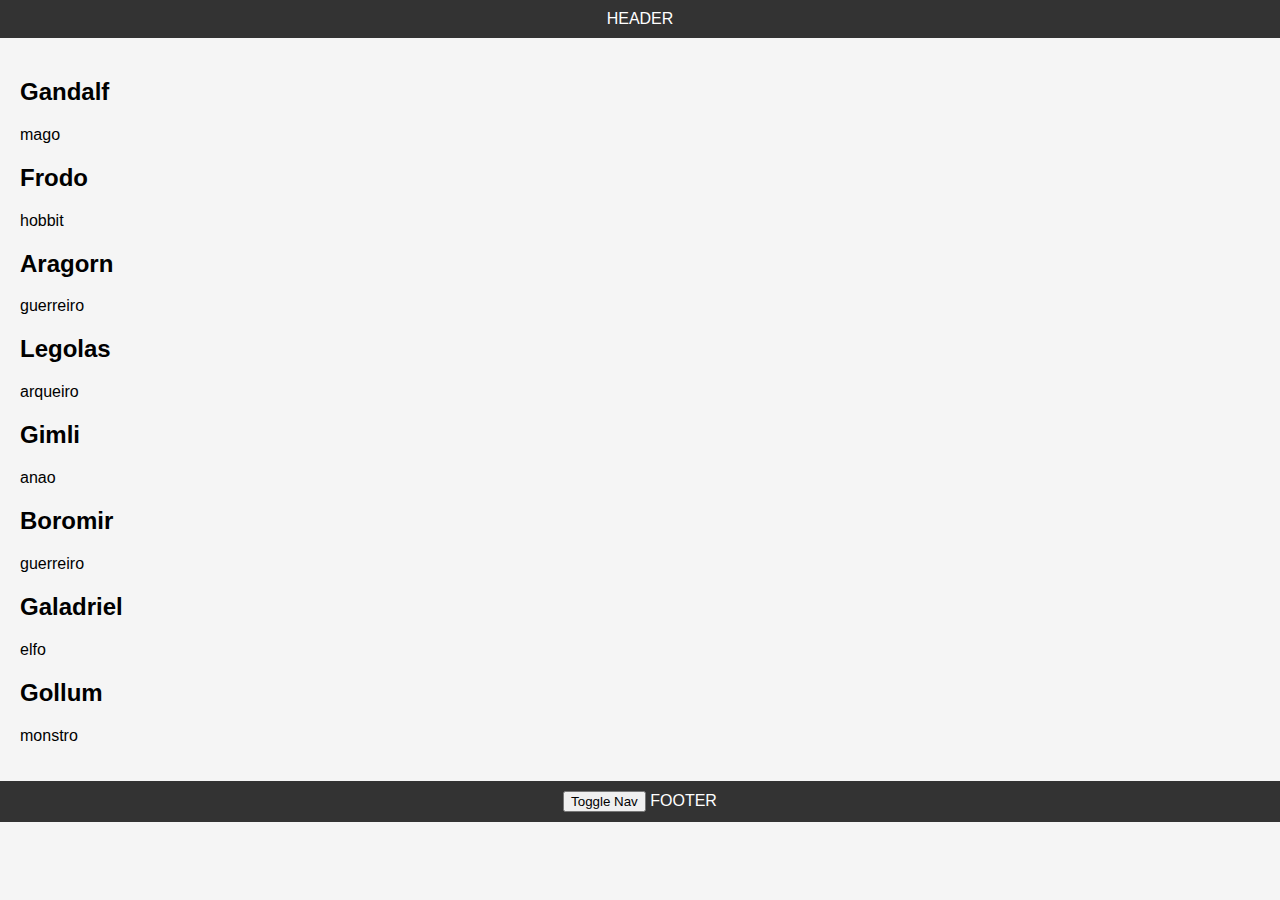
<file: lista_personagens/index.html>
<!DOCTYPE html>
<html lang="en">

<head>
  <meta charset="UTF-8">
  <meta name="viewport" content="width=device-width, initial-scale=1.0">
  <title>Café Caboclo</title>
  <link rel="stylesheet" href="assets/main.css">
  <script async defer src="assets/main.js"></script>
</head>

<body>
  <header>
    HEADER
  </header>
  <nav>
    <button class="toggle-nav">Toggle Nav</button>
    NAV
  </nav>
  <main>
    <div class="personagens">
      <template id="modelo-personagem">
        <div class="'personagem">
          <h2>Personagem</h2>
          <p>classe</p>
        </div>
      </template>
    </div>
  </main>
  <footer>
    <button class="toggle-nav">Toggle Nav</button>
    FOOTER
  </footer>
</body>

</html>
</file>
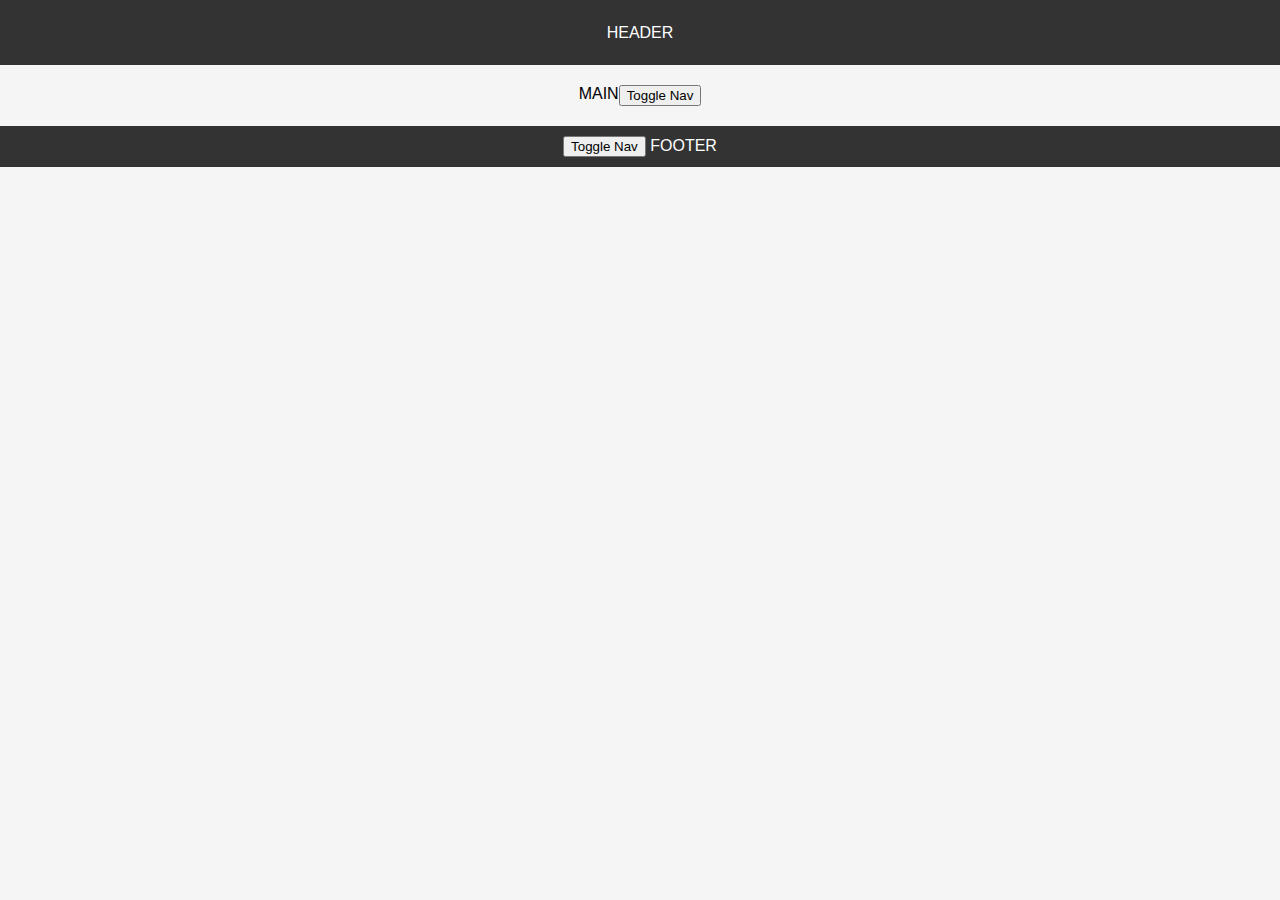
<file: menu_toggle/index.html>
<!DOCTYPE html>
<html lang="en">
<head>
  <meta charset="UTF-8">
  <meta name="viewport" content="width=device-width, initial-scale=1.0">
  <title>Café Caboclo</title>
  <link rel="stylesheet" href="assets/main.css">
  <script async defer src="assets/main.js"></script>
</head>
<body>
  <header>
    HEADER
  </header>
  <nav>
    <button class="toggle-nav">Toggle Nav</button>
    NAV
  </nav>
  <main>
    MAIN
    <button class="toggle-nav">Toggle Nav</button>
  </main>
  <footer>
    <button class="toggle-nav">Toggle Nav</button>
    FOOTER
  </footer>
</body>
</html>
</file>
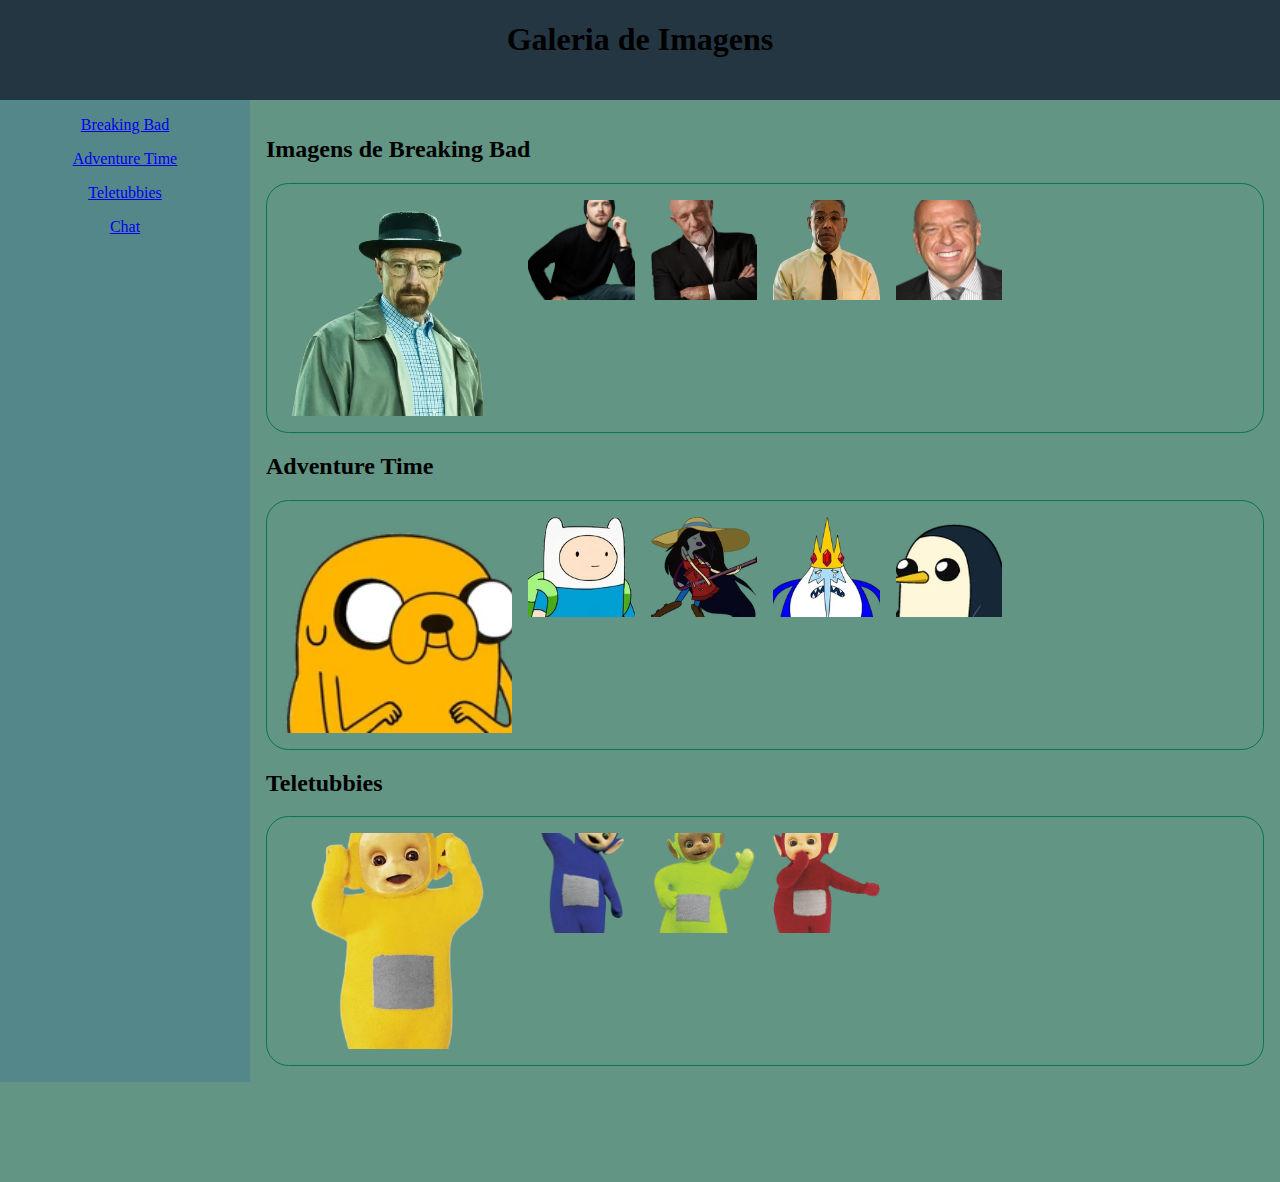
<file: trab003/trab003/index.html>
<!DOCTYPE html>
<html lang="en">

<head>
  <meta charset="UTF-8">
  <meta name="viewport" content="width=device-width, initial-scale=1.0">
  <title>atividade grid</title>
  <link rel="stylesheet" href="assets/main.css">
  <link rel="stylesheet" href="assets/responsive-grid.css">
  <script async defer src="assets/main.js"></script>
</head>

<body>

  <header>
    <h1 id="title">Galeria de Imagens</h1>
  </header>

  <aside>
    <p><a href="#Breaking Bad">Breaking Bad</a></p>
    <p><a href="#Adventure Time">Adventure Time</a></p>
    <p><a href="#Teletubbies">Teletubbies</a></p>
    <p><a href="../trab003/cahtvh.html">Chat</a></p>
  </aside>
  <main>

      <h2>Imagens de Breaking Bad</h2>
    
    <a id="Breaking Bad"></a>
    <div class="gallery">
      <div class = "primo"><img src="assets\walter_white-removebg-preview.png" alt = "Walter White"></div>
      <div><img src="assets\Pinkman-removebg-preview.png" alt = "Jesse Pinkman"></div>
      <div><img src="assets\MIke-removebg-preview.png" alt = "Mike"></div>
      <div><img src="assets\Gus-removebg-preview.png" alt = "Gustavo fring"></div>
      <div><img src="assets\Hank-removebg-preview.png" alt = "Hank"></div>
    </div>

    <h2>Adventure Time</h2>

    <a id="Adventure Time"></a>
    <div class="gallery">
      <div class = "primo"><img src="assets/Jake.png" alt = "Jake"></div>
      <div><img src="assets/Finn_.png" alt = "Finn"></div>
      <div><img src="assets/Marceline.png" alt = "Marceline"></div>
      <div><img src="assets/Rei_Gelado.png" alt = "Rei Gelado"></div>
      <div><img src="assets/Gunter.png" alt = "Gunter"></div>
    </div>

      <h2>Teletubbies</h2>
    
    <a id="Teletubbies"></a>
    <div class="gallery">
      <div class = "primo"><img src="assets/Tamarelo-removebg-preview.png" alt = "LALA"></div>
      <div><img src="assets/Tazul-removebg-preview.png" alt = "Tinky Winky"></div>
      <div><img src="assets/Tverde-removebg-preview.png" alt = "Não Lembro"></div>
      <div><img src="assets/Tvermelho-removebg-preview.png" alt = "PO"></div>
    </div>

  </main>
  <footer></footer>

  <dialog class="gallery-image-modal">
    <button class="bt-close"></button>
    <div class="content"></div>
    <div class="bt_move">
    <button class="bt-prev">←</button>
    <button class="bt-next">→</button>
  </div>
  </dialog>
</body>
</html>
</file>
<file: lista_personagens/assets/main.css>
html, body {
  margin: 0;
  padding: 0;
  font-family: 'Roboto', sans-serif;
  background-color: #f5f5f5;
}

header {
  background-color: #333;
  color: #fff;
  padding: 10px 0;
  text-align: center;
}

nav {
  background-color: #444;
  position: absolute;
  /* top: 0;
  bottom: 0;
  left: 0;
  right: 50px; */
  inset: 0 50px 0 0;
  transition: .3s;
  transform: translateX(-100%);
}

nav.open {
  transform: translateX(0%);
}

main {
  padding: 20px;
}

footer {
  background-color: #333;
  color: #fff;
  padding: 10px 0;
  text-align: center;
}
</file>
<file: menu_toggle/assets/main.css>
html, body {
    margin: 0;
    padding: 0;
    font-family: 'Roboto', sans-serif;
    background-color: #f5f5f5;
  } 
  
  header {
    display: flex;
    background-color: #333;
    color: #fff;
    padding: 10px 0;
    text-align: center;
    height: 5vh;
    align-items: center;
    justify-content: center;
  }
  nav {
    background-color: #444;
    position: absolute;
    /* top: 0;
    bottom: 0;
    left: 0;
    right: 50px; */
    inset: 0 50px 0 0;
    transition: .3s;
    transform: translateX(-100%);
  }
  nav.open {
    transform: translateX(0%);
  }
  
  main {
    display: flex;
    padding: 20px;
    justify-content: center;
  }
  
  footer {
    display: flex;
    justify-content: center;
    background-color: #333;
    color: #fff;
    padding: 10px 0;
    text-align: center;  
    display: block;  
  }
</file>
<file: trab003/trab003/assets/main.css>
* {
  box-sizing: border-box;
}

html {
  scroll-behavior: smooth;
  font-family: Cambria, Cochin, Georgia, Times, 'Times New Roman', serif;
  cursor:default;
}

body {
  margin: 0;
  border: 0;
}

header {
  min-width: 100px;
  min-height: 100px;
  background-color:#243642;
  text-align: center;
}

header h1#title {
  display: inline-block;/*não sei o porquê precisa disso, mas sem isso a página inteira começa a mudar*/
  animation: inflar 3s infinite;
}

@keyframes inflar {
  0%, 100% {
    transform: scale(1);
  }
  50% {
    transform: scale(1.1);
  }
}

aside {
  min-width: 100px;
  min-height: 100px;
  background-color: #387478dd;
}

main {
  min-width: 100px;
  min-height: 100px;
  background-color: #629584;
  padding: 1rem;
}

.gallery > div{
  transition: .5s;
}

main div.gallery > div:hover {
  transform: scale(1.5);
}

footer {
  min-width: 100px;
  min-height: 100px;
  background-color: #629584;
}
</file>
<file: trab003/trab003/assets/responsive-grid.css>
header {
  grid-area: header;
}

aside {
  grid-area: aside;
  /*transform:translate(-12vw);*/
  transition: .5s;
  cursor:pointer;
  text-align: center;
}

aside.openbar{
  transform:translate(0vw);
}

a:hover{
  color:rgb(4, 0, 255);
}

main {
  grid-area: content;
}

footer {
  grid-area: footer;
}

body {
  display: grid;
  grid-template-columns: 250px 1fr;
  grid-template-rows: 100px 1fr 100px;
  grid-template-areas:

    "header header"
    "aside  content"
    "footer footer";

  min-height: 100vh;
  border: 2vw;
}

main .gallery {
  border: 1px solid rgb(8, 117, 81);
  border-radius: 1.4rem;
  padding: 1rem;
  display: grid;
  gap: 1rem;
  grid-template-columns: repeat(auto-fill, minmax(100px, 1fr));
  grid-auto-rows: 100px;
  transition: 2s;

    & > div {
    object-fit: cover;
    cursor: pointer;

    & > img {
      height: 100%;
      width: 100%;
    }
  }
}

main :first-child {
  grid-area: span 2 / span 2;
  object-fit: cover;
} 

.gallery-image-modal {
  border-radius: 5px;
  border: 1px solid black;
  position: fixed;
  overflow: unset;
}

.gallery-image-modal::backdrop {
  background-color: rgba(0, 0, 0, 0.8);
  backdrop-filter: blur(2px);
}

.gallery-image-modal .bt-close {
  --size: 3rem;
  --translate: calc(var(--size) / 3 * -1);
  height: var(--size);
  width: var(--size);
  border-radius: 50%;
  color: transparent;
  position: absolute;
  right: var(--translate);
  top: var(--translate);
}

.gallery-image-modal .bt-close::after {
  content: "✕";
  color: red;
  font-size: calc(var(--size) / 2);
  cursor: pointer;

}

.gallery-image-modal .bt_move {
  display: flex;
  column-gap: 1.5rem;
  justify-content: center;

  & > button {
  cursor: pointer;
  }
}

.gallery-image-modal .content img {
  max-height: 90vh;
  max-width: 100%;
}

@media screen and (max-width: 500px) {
  body {
    grid-template-columns: 1fr;
    grid-template-rows: 100px 100px 1fr 100px;
    grid-template-areas:
      "header"
      "aside"
      "content"
      "footer";
  }
}
</file>
